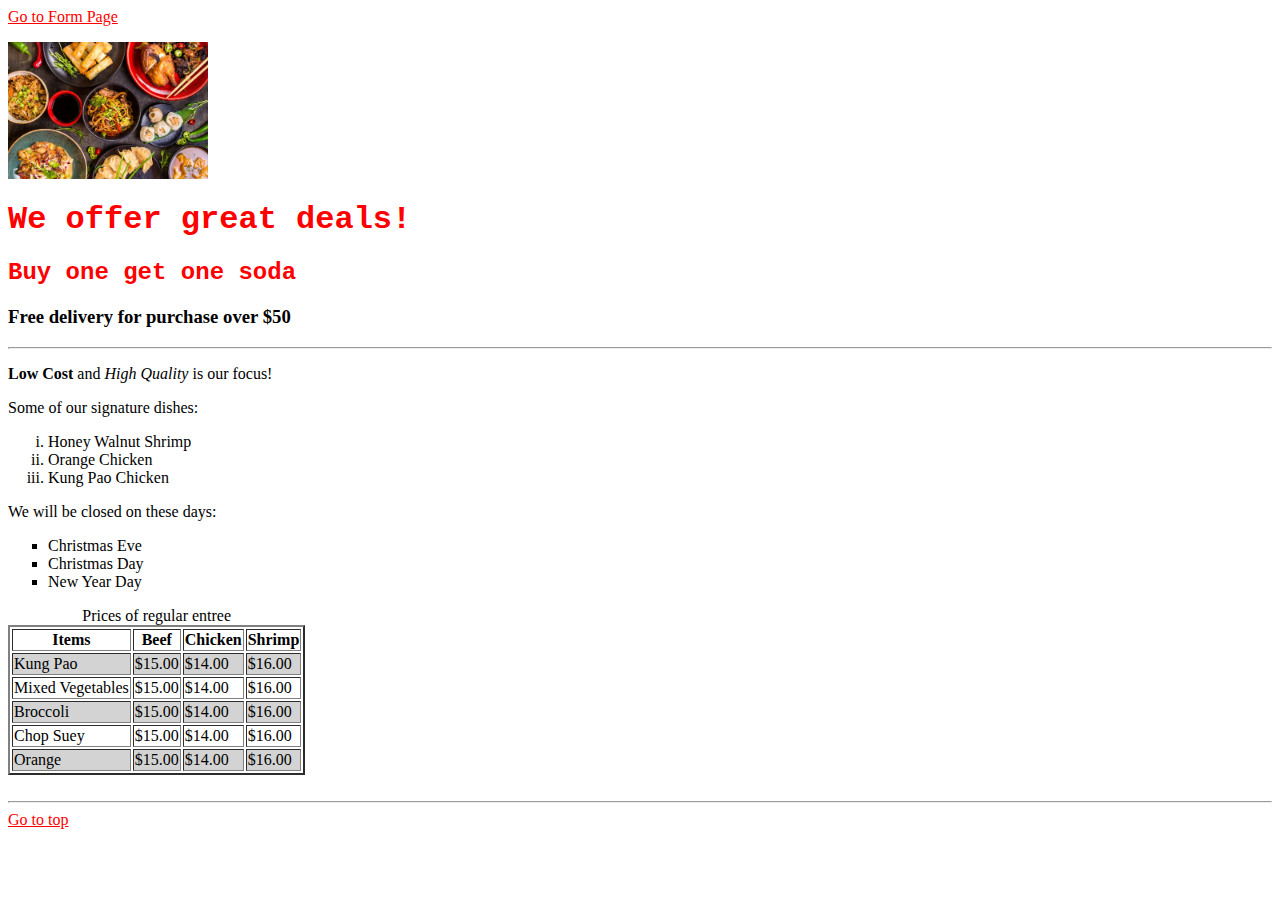
<file: index.html>
<html>
  <head>
    <title> Josie Le - Introductory Page </title>
    <link rel="stylesheet" href="styles.css">
  </head>

  <body>
    <p>  
      <a name="top"></a>
      <a href="formpage.html">Go to Form Page</a>
    </p>
    <img src="img2 /Chinese Food.webp" alt="Chinese Food" width = "200">
  <h1>We offer great deals!</h1>
  <h2>Buy one get one soda</h2>
  <h3>Free delivery for purchase over $50</h3>
  <hr>
<p> <b>Low Cost</b> and <i>High Quality</i> is our focus!</p>

<p>Some of our signature dishes:</p>
<ol>
  <li>Honey Walnut Shrimp</li>
  <li>Orange Chicken</li>
  <li>Kung Pao Chicken</li>
</ol>

<p>We will be closed on these days:</p>
<ul>
  <li>Christmas Eve</li>
  <li>Christmas Day</li>
  <li>New Year Day</li>
</ul>

<table border ="2"> 
  <caption> Prices of regular entree </caption>    
  <tr>   
      <th> Items </th>    
      <th> Beef </th>
      <th> Chicken </th>
      <th> Shrimp </th>  
  </tr>  
  <tr>  
      <td> Kung Pao </td>
      <td> $15.00 </td>  
      <td> $14.00</td>  
      <td> $16.00</td>
  </tr>  
  <tr>   
      <td> Mixed Vegetables </td>
      <td> $15.00  </td>
      <td> $14.00 </td>
      <td> $16.00 </td>    
  </tr> 
  <tr>   
    <td> Broccoli </td>
    <td> $15.00  </td>
    <td> $14.00 </td>   
    <td> $16.00 </td>
  </tr>
  <tr>   
    <td> Chop Suey </td>
    <td> $15.00  </td>
    <td> $14.00 </td>
    <td> $16.00 </td>    
  </tr> 
  <tr>  
    <td> Orange </td>
    <td> $15.00</td>  
    <td> $14.00</td>  
    <td> $16.00</td>
</tr> 
  </table>
  <br>
  <hr> 
  <a href="#top">Go to top</a>

</body>
</html>
</file>
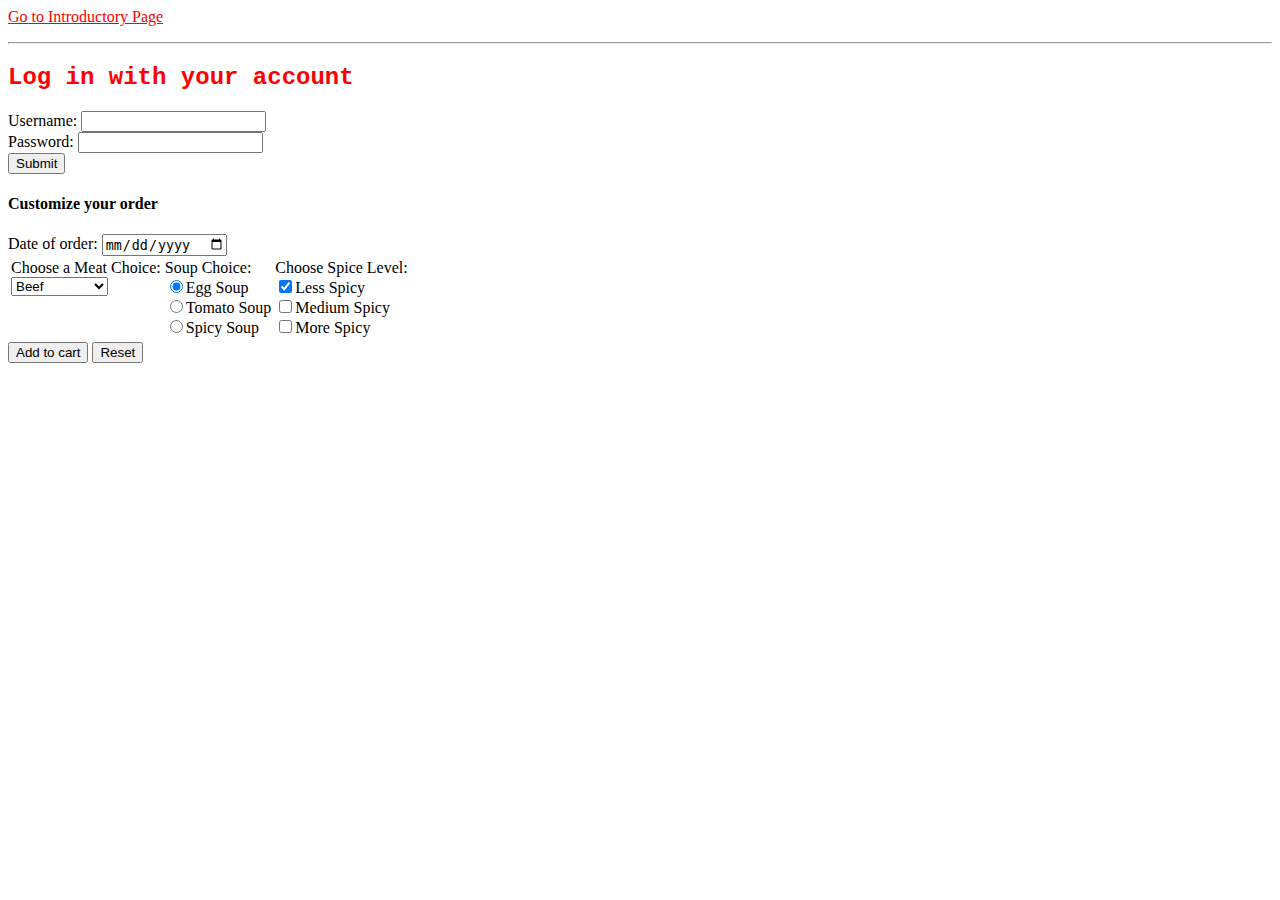
<file: formpage.html>
<html>
<head>
<title>Josie Le Form Page</title>
<link rel="stylesheet" href="styles.css">
</head>

<body>
  <p><a href="index.html">Go to Introductory Page</a></p>
  <hr>
  <h2>Log in with your account</h2>
  <form action="/actionpage.py">
      Username: <input type="text" name="name"><br>
      Password: <input type="password" name="pwd"><br>
      <input type="submit" value="Submit">
    </form>
  <h4>Customize your order</h4>
    <table>
      <tr>
        <td valign="top">
          Choose a Meat Choice:<br>
          <select name="Entree">
            <option value="Beef">Beef</option>
            <option value="Chicken">Chicken</option>
            <option value="Shrimp">Shrimp</option>
            <option value="Combination">Combination</option>
          </select>
        </td>

        <td>
          Soup Choice:<br>
            <input type="radio" name="food" value="Egg Soup" checked>Egg Soup<br>
            <input type="radio" name="food" value="Tomato Soup">Tomato Soup<br>
            <input type="radio" name="food" value="Spicy Soup">Spicy Soup
        </td>

        <td valign="top">
            Choose Spice Level:<br>
            <input type="checkbox" name="Less" value="Less" checked>Less Spicy<br>
            <input type="checkbox" name="Medium" value="Medium">Medium Spicy <br>
            <input type="checkbox" name="More" value="More">More Spicy
        </td> 
      </tr>
      <tr>Date of order: <input type="date" name="orderDate" required="required"></tr>
      
    </table>
    <input type="submit" value="Add to cart">   <input type="reset">
  </form>
</body>
</html>
</file>
<file: styles.css>
p {
  font-family: 'Calibri';
}

h1, h2 {
  font-family: 'Courier New';
  color: red;
}

body {
  font-family: 'Calibri';
}

ul {
  list-style: square;
}

ol {
  list-style: lower-roman;
}

a:link {
  color: red;
}

a:visited {
  color: green;
}

input[type="submit"]:hover {
  background-color: red;
}

input[type="submit"]:active {
  background-color: green;
}

tr:nth-child(even) {
  background-color: lightgrey;
}

tr:hover {
  background-color: lightblue;
}
</file>
